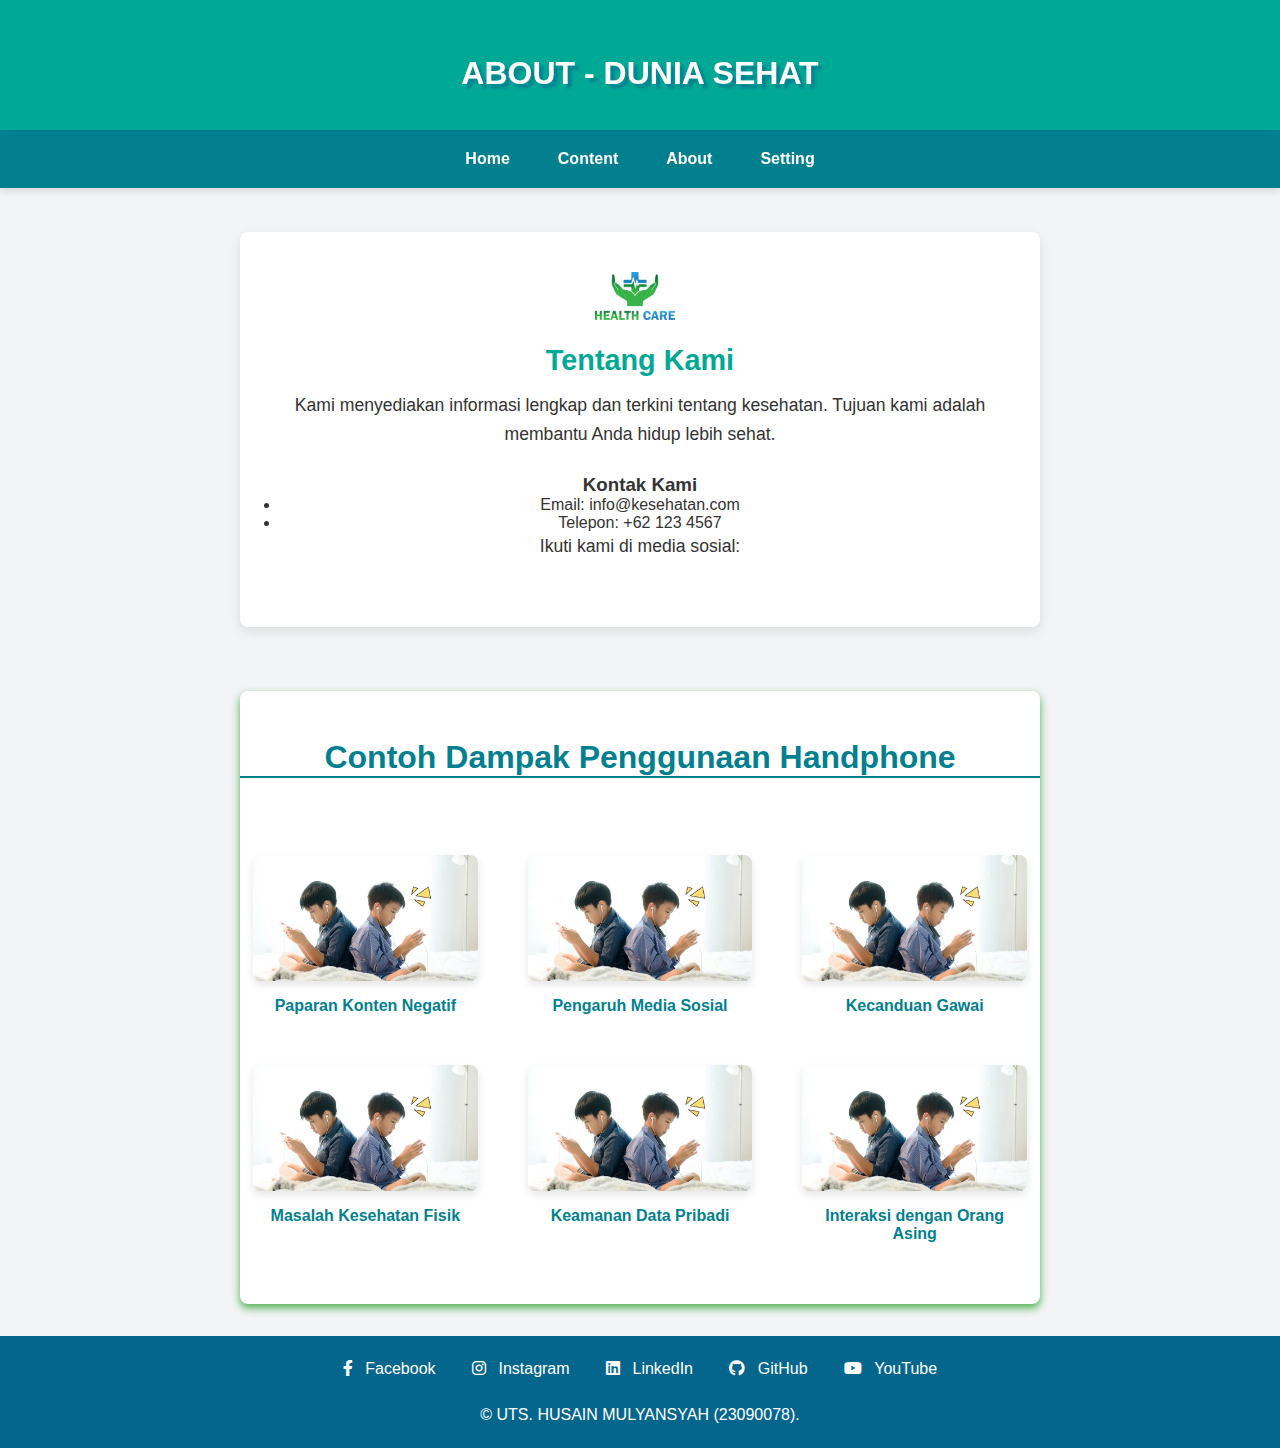
<file: about.html>
<!DOCTYPE html>
<html lang="en">
<head>
    <meta charset="UTF-8">
    <meta name="viewport" content="width=device-width, initial-scale=1.0">
    <link rel="stylesheet" href="https://cdnjs.cloudflare.com/ajax/libs/font-awesome/6.0.0-beta3/css/all.min.css">

    <link rel="stylesheet" href="style.css">
    <script src="script.js" defer></script>
    <title>Document</title>
</head>
<header>
    <div class="header-container">
        <h1 style="color: #ffffff; text-shadow: 4px 4px 3px #028090;">ABOUT - DUNIA SEHAT</h1>
    </div>
        <!-- Navigation -->
    <nav>
        <ul>
            <li><a href="index.html">Home</a></li>
            <li><a href="content.html">Content</a></li>
            <li><a href="about.html">About</a></li>
            <li><a href="setting.html">Setting</a></li>
        </ul>
    </nav>
</header>
<body style="padding-top: 200px;">
     <!-- About Section -->
     <section id="about">
        <img src="img/logo.png" alt="Health Logo" class="logo" style="padding-bottom: 20px;">

        <h2>Tentang Kami</h2>
        <p>Kami menyediakan informasi lengkap dan terkini tentang kesehatan. Tujuan kami adalah membantu Anda hidup lebih sehat.</p>
        <h3>Kontak Kami</h3>
        <ul>
            <li>Email: info@kesehatan.com</li>
            <li>Telepon: +62 123 4567</li>
        </ul>
        <p>Ikuti kami di media sosial:</p>

        
    </section>

    
    
    <!-- Gallery Section -->
    <section id="gallery">
        <h2>Contoh Dampak Penggunaan Handphone</h2>
        <div class="gallery-container">
            <figure class="gallery-item">
                <img src="img/image1.png" alt="Paparan Konten Negatif" class="gallery-image">
                <figcaption>Paparan Konten Negatif</figcaption>
            </figure>
            <figure class="gallery-item">
                <img src="img/image1.png" alt="Pengaruh Media Sosial" class="gallery-image">
                <figcaption>Pengaruh Media Sosial</figcaption>
            </figure>
            <figure class="gallery-item">
                <img src="img/image1.png" alt="Kecanduan Gawai" class="gallery-image">
                <figcaption>Kecanduan Gawai</figcaption>
            </figure>
            <figure class="gallery-item">
                <img src="img/image1.png" alt="Masalah Kesehatan Fisik" class="gallery-image">
                <figcaption>Masalah Kesehatan Fisik</figcaption>
            </figure>
            <figure class="gallery-item">
                <img src="img/image1.png" alt="Keamanan Data Pribadi" class="gallery-image">
                <figcaption>Keamanan Data Pribadi</figcaption>
            </figure>
            <figure class="gallery-item">
                <img src="img/image1.png" alt="Interaksi dengan Orang Asing" class="gallery-image">
                <figcaption>Interaksi dengan Orang Asing</figcaption>
            </figure>
        </div>
    </section>




    <!-- Footer -->
    <footer>
        <a href="https://www.facebook.com/profile.php?id=100092305461384&locale=id_ID" target="_blank" class="social-icon">
            <i class="fab fa-facebook-f"></i> Facebook
        </a>
        <a href="https://www.instagram.com/si.husen/" target="_blank" class="social-icon">
            <i class="fab fa-instagram"></i> Instagram
        </a>
        <a href="https://www.linkedin.com/in/akmal-kurniawan-644337230/" target="_blank" class="social-icon">
            <i class="fab fa-linkedin"></i> LinkedIn
        </a>
        <a href="https://github.com/AkmalKurniawan007" target="_blank" class="social-icon">
            <i class="fab fa-github"></i> GitHub
        </a>
        <a href="https://www.youtube.com/channel/UCXXXXXXX" target="_blank" class="social-icon">
            <i class="fab fa-youtube"></i> YouTube
        </a>
    
        <p>&copy; UTS. HUSAIN MULYANSYAH (23090078).</p>
    </footer>
    

</body>
</html>
</file>
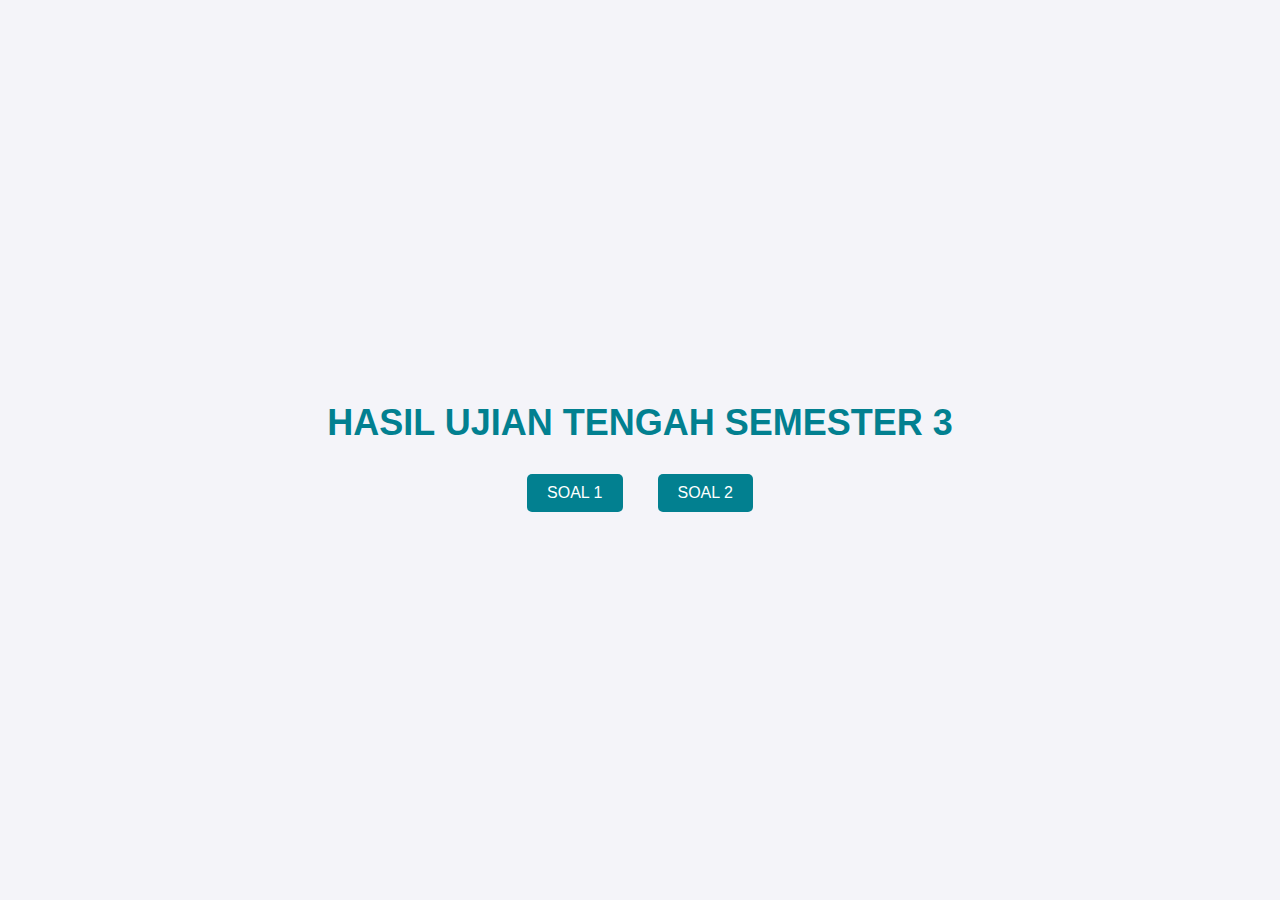
<file: soalUTS.html>
<!DOCTYPE html>
<html lang="en">
<head>
    <meta charset="UTF-8">
    <meta name="viewport" content="width=device-width, initial-scale=1.0">
    <title>SOAL UTS</title>
    <style>
        /* General reset and body styling */
        body {
            font-family: Arial, sans-serif;
            background-color: #f4f4f9;
            color: #333;
            margin: 0;
            padding: 0;
            display: flex;
            flex-direction: column;
            justify-content: center;
            align-items: center;
            height: 100vh;
        }

        /* Header styling */
        h1 {
            color: #028090;
            font-size: 36px;
            margin-bottom: 20px;
        }

        /* Button styling */
        button {
            padding: 10px 20px;
            font-size: 16px;
            color: white;
            background-color: #028090;
            border: none;
            border-radius: 5px;
            cursor: pointer;
            margin: 10px;
            transition: background-color 0.3s ease;
        }

        button:hover {
            background-color: #00a896;
        }

        /* Style for multiple buttons */
        .buttons-container {
            display: flex;
            gap: 15px;
        }
    </style>
</head>
<body>
    <h1>HASIL UJIAN TENGAH SEMESTER 3</h1>
    <div class="buttons-container">
        <button onclick="jawaban1()">SOAL 1</button>
        <button onclick="jawaban2()">SOAL 2</button>
    </div>
</body>
<script>
    function jawaban1() {
     window.location.href="index.html";
    }
    function jawaban2() {
     window.location.href="biodataku.html";
    }
 
     
 
 </script>
</html>
</file>
<file: style.css>
/* Reset */
* {
    box-sizing: border-box;
    margin: 0;
    padding: 0;
    font-family: Arial, sans-serif;
    
}



/* body*/
/* Styling for the video background */
#background-video {
    position: fixed;
    top: 0;
    left: 0;
    width: 100%;
    height: 100%;
    object-fit: cover;
    z-index: -1; /* Ensures the video stays in the background */
}

/* General body styling */
body {
    padding-top: 160px;
    display: flex;
    flex-direction: column;
    align-items: center;
    background-color: #f3f4f6;
    color: #333;
    margin: 0;
}

/* Content styling */
.content {
    z-index: 1; /* Ensures content stays above the video */
    text-align: center;
    color: white;
}



/* ketika scroll */
#scrollTopButton {
    position: fixed;
    bottom: 20px;
    right: 20px;
    background-color: #028090;
    color: white;
    border: none;
    padding: 10px 20px;
    border-radius: 5px;
    cursor: pointer;
    transition: opacity 0.3s;
    z-index: 9999; /* Menambahkan z-index agar berada di lapisan paling atas */
}

#scrollTopButton:hover {
    background-color: #00a896;
}




body h1{
    padding-top: 15px;
}

/* Header */

header {
    width: 100%;
    padding: 2.5em;
    background-color: #00a896;
    color: white;
    text-align: center;
    position: fixed; /* Membuat header tetap di atas */
    top: 0; /* Menempel pada bagian atas layar */
    left: 0;
    z-index: 1000; /* Pastikan header di atas elemen lain */
    box-shadow: 0 4px 8px rgba(0, 0, 0, 0.1); /* Tambahkan bayangan agar terlihat melayang */
}

/* Beri jarak pada konten agar tidak tertutup header */
body {
    padding-top: 80px; /* Sesuaikan dengan tinggi header */
}

.header-container {
    display: flex;
    align-items: center;
    justify-content: center;
}

.logodiam {
    margin-right: 10px;
    width: 80px;
}

/* Animasi berputar 3D pada logo */
.logo {
    margin-right: 10px;
    width: 80px;
    transition: transform 0.6s ease-in-out;
    animation: spin3D 3s infinite linear;
}

@keyframes spin3D {
    0% {
        transform: rotateY(0deg);
    }
    100% {
        transform: rotateY(360deg);
    }
}



/* header {
    width: 100%;
    padding: 2.5em;
    background-color: #00a896;
    color: white;
    text-align: center;

    
}

.header-container {
    display: flex;
    align-items: center;
    justify-content: center;
}

.logo {
    width: 80px;
    margin-right: 10px;
} */

/* Navigation */
nav {
    width: 100%;
    background-color: #028090;
    padding: 12px;
    position: fixed; /* Membuat navigasi tetap di atas */
    top: 130PX; /* Menempel pada bagian atas layar */
    left: 0;
    z-index: 999; /* Pastikan navigasi berada di atas elemen lain */
    box-shadow: 0 4px 8px rgba(0, 0, 0, 0.1); /* Tambahkan bayangan agar terlihat melayang */
}

nav ul {
    display: flex;
    justify-content: center;
    list-style-type: none;
    padding: 0.5em;
}

nav ul li {
    margin: 0 1.5em;
}

nav ul li a {
    color: white;
    text-decoration: none;
    font-weight: bold;
    transition: color 0.3s ease;
}

nav ul li a:hover {
    color: #00a896;
}

/* Section */
section {
    
    max-width: 800px;
    padding: 2em;
    margin: 2em;
    background-color: white;
    border-radius: 8px;
    box-shadow: 0 4px 8px rgba(0, 0, 0, 0.1);
    
}

#home {
    box-shadow: 0px 4px 8px #4CAF50;
    
}

.home-container {
    text-align: center;

    
}

/* Content Items */
.content-container {
    display: flex;
    justify-content: space-around;
    gap: 1.5em;
}

#content{
    box-shadow: 0px 4px 8px #4CAF50;
}

.content-item {
    flex: 1;
    text-align: center;
}

.content-item img {
    width: 100%;
    max-width: 250px;
    border-radius: 8px;
    margin-bottom: 1em;
}

/* Form */
form {
    margin-top: 1em;
    display: flex;
    flex-direction: column;
    align-items: center;
}

form input, form button {
    padding: 0.8em;
    margin: 0.5em 0;
    width: 100%;
    max-width: 300px;
    border-radius: 5px;
    border: 1px solid #ddd;
}

form button {
    background-color: #028090;
    color: white;
    cursor: pointer;
    border: none;
    transition: background-color 0.3s ease;
}

form button:hover {
    background-color: #00a896;
}



/* artikel */
#article {
    margin: 20px;
    padding: 20px;
    background-color: #f9f9f9;
    border-radius: 8px;
    box-shadow: 0px 4px 8px #4CAF50;
}

#article h2 {
    font-size: 1.8em;
    color: #333;
    margin-bottom: 15px;
    border-bottom: 2px solid #4CAF50;
    padding-bottom: 5px;
    text-align: left;
}

#article h3 {
    color: #333;
    margin-bottom: 15px;
    padding-bottom: 5px;
    text-align: left;
}

#article p {
    font-size: 1em;
    line-height: 1.6;
    color: #555;
    margin-bottom: 20px;
    text-align: justify;
    margin-left: 20px;
    margin-right: 20px;
}

#article ol {
    padding-left: 20px;
    margin-bottom: 20px;
    color: #333;
    text-align: justify;
}

#article ol li {
    font-size: 1em;
    line-height: 1.6;
    margin-bottom: 10px;
    text-align: justify;
    margin-left: 30px;
    margin-right: 30px;
}

#article ul {
    padding-left: 20px;
    color: #333;
    text-align: justify;
}

#article ul li {
    font-size: 1em;
    line-height: 1.6;
    margin-bottom: 10px;
    text-align: justify;
    margin-left: 30px;
    margin-right: 30px;
}

#article strong {
    color: #316833;
}



/* Table */
#Table {
    width: 100%;
    padding: 20px;
    background-color: #f9f9f9;
    border-radius: 8px;
    box-shadow: 1px 4px 8px #4CAF50;
}


#Table table {
    width: 100%; /* Mengatur tabel agar lebar penuh */
    border-collapse: collapse;
}

#Table caption {
    font-size: 1.2em;
    font-weight: bold;
    margin-bottom: 10px;
    color: #4CAF50;
}

#Table th, #Table td {
    padding: 12px;
    text-align: left;
    border-bottom: 1px solid #ddd;
}

#Table th {
    background-color: #4CAF50;
    color: white;
}

#Table tr:nth-child(even) {
    background-color: #f2f2f2;
}

/* Footer */
footer {
    width: 100%;
    text-align: center;
    padding: 1.5em;
    background-color: #05668d;
    color: white;
    position: relative;
    bottom: 0;
    justify-content: center;
}


/* button */
button {
    background-color: #4CAF50; /* Warna hijau */
    color: white;
    padding: 12px 24px;
    font-size: 1em;
    font-weight: bold;
    border: none;
    border-radius: 12px;
    cursor: pointer;
    transition: transform 0.2s, box-shadow 0.2s;
    box-shadow: 0 4px 6px rgba(0, 0, 0, 0.2);
    margin-top: 20px;
}

button:hover {
    background-color: #45a049; /* Warna hijau sedikit lebih gelap saat hover */
    transform: scale(1.05);
    box-shadow: 0 6px 8px rgba(0, 0, 0, 0.3);
}

button:active {
    transform: scale(0.98);
    box-shadow: 0 2px 4px rgba(0, 0, 0, 0.2);
}




/* Gallery Section */
#gallery {
    padding: 3em 0;
    text-align: center;
    background-color: #ffffff;
    box-shadow: 0px 4px 8px #4CAF50;
}

#gallery h2 {
    margin-bottom: 2em;    
    font-size: 2em;
    color: #028090;
    /* margin-bottom: 15px;*/
    border-bottom: 2px solid #028090;
    /* padding-bottom: 5px; */
}



.gallery-container {
    display: grid;
    grid-template-columns: repeat(3, 1fr); /* 3 kolom */
    gap: 1.5em;
}

.gallery-item {
    position: relative;
    display: flex;
    flex-direction: column;
    align-items: center;
    padding: 13PX;
}

.gallery-image {
    width: 100%;
    max-width: 250px;
    height: auto;
    border-radius: 8px;
    box-shadow: 0 4px 8px rgba(0, 0, 0, 0.1);
    

}

.gallery-image:hover{
    box-shadow: 0px 3px 0px black;
}


figcaption {
    margin-top: 1em;
    font-size: 1em;
    color: #028090;
    font-weight: bold;
}

figure{
    transition: transform 0.3s ease-in-out;
}

figure:hover{
    transform: scale(1.2);

}


/* Responsive */
@media screen and (max-width: 768px) {
    .gallery-container {
        grid-template-columns: 1fr 1fr; /* 2 kolom pada layar lebih kecil */
    }
}

@media screen and (max-width: 480px) {
    .gallery-container {
        grid-template-columns: 1fr; /* 1 kolom pada layar sangat kecil */
    }
}





/* About Section */
#about {
    padding: 2.5em;
    margin: 2em 0;
    /* background-color: #e8f6f5; */
    border-radius: 8px;
    box-shadow: 0 4px 12px rgba(0, 0, 0, 0.1);
    max-width: 800px;
    text-align: center;
}

#about h2 {
    color: #00a896;
    font-size: 1.8em;
    margin-bottom: 0.5em;
}

#about p {
    color: #333;
    line-height: 1.6;
    font-size: 1.1em;
    margin-bottom: 1.5em;
}

.about-image {
    width: 150px;
    border-radius: 50%;
    margin: 0 auto 1.5em;
    box-shadow: 0 4px 8px rgba(0, 0, 0, 0.2);
    transition: transform 0.3s ease;
}

.about-image:hover {
    transform: scale(1.05);
}

/* Add a call-to-action button in the About section */
#about button {
    background-color: #028090;
    color: white;
    font-size: 1em;
    padding: 0.8em 1.5em;
    border: none;
    border-radius: 5px;
    cursor: pointer;
    transition: background-color 0.3s ease, transform 0.3s ease;
}

#about button:hover {
    background-color: #00a896;
    transform: scale(1.05);
}




/* Social Media Section */
/* #social-media {
    width: 100%;
    display: flex;
    justify-content: center;
    gap: 3em;
    margin-top: 20px;
} */

.social-icon {
    text-decoration: none;
    color: #ffffff;
    font-size: 1em;
    transition: color 0.3s ease, transform 0.3s ease;
    margin: 1em;

}

.social-icon i {
    margin-right: 8px; 
    margin-bottom: 30px;

}
.social-icon:hover {
    color: #11ff00;
    transform: scale(1.2);
}
</file>
